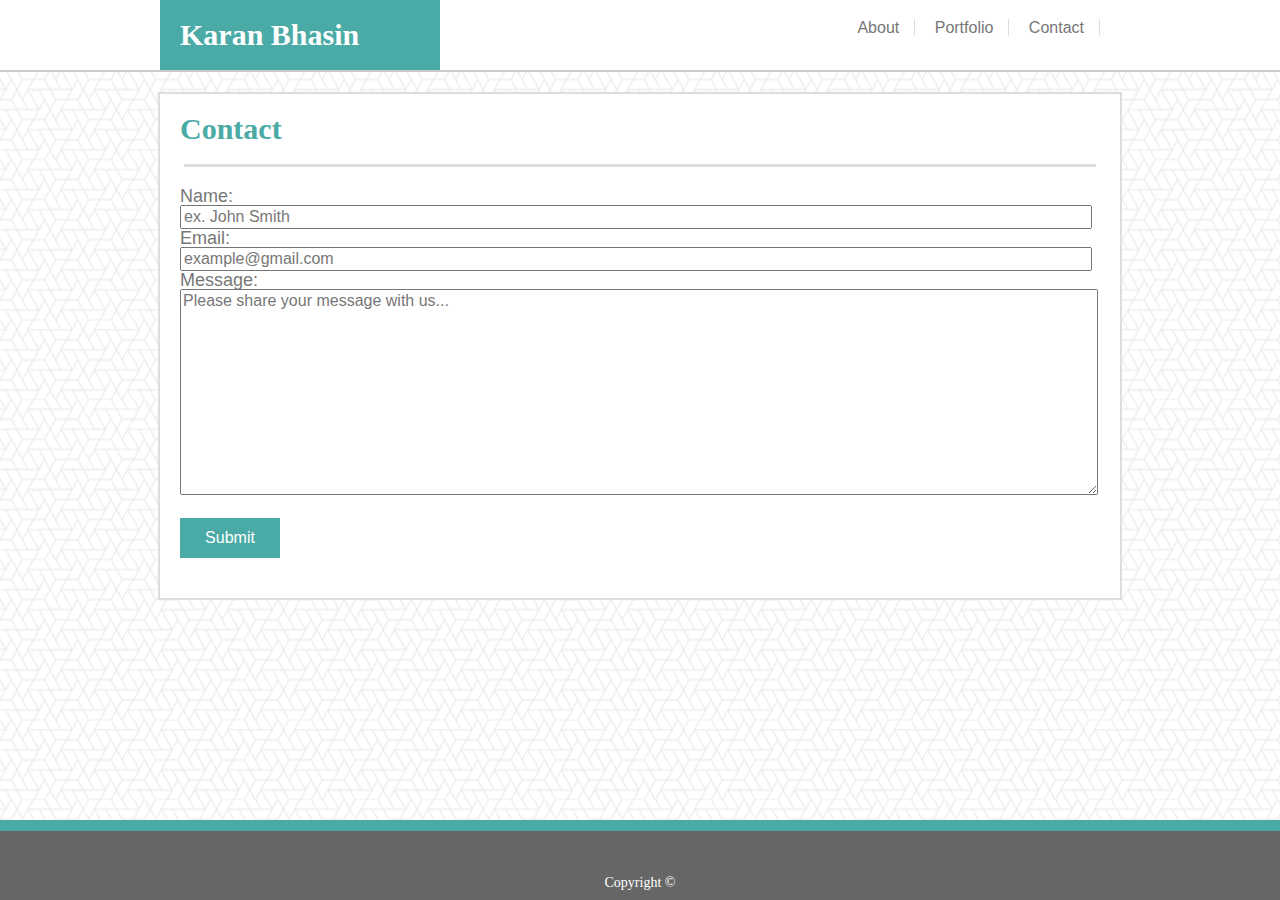
<file: contact.html>
<!DOCTYPE html>
<html lang="en">
<head>
    <meta charset="UTF-8">
    <meta name="viewport" content="width=device-width, initial-scale=1.0">
    <meta http-equiv="X-UA-Compatible" content="ie=edge">
    <title>Basic Portfolio</title>

    <link rel="stylesheet" href="assets/css/reset.css">
    <link rel="stylesheet" href="assets/css/style.css">

</head>
<body>
    <header>
    <div>
        <h1>Karan Bhasin</h1>
        <nav>
            <ul>
                <li><a href="index.html">About</a></li>
                <li><a href="portfolio.html">Portfolio</a></li>
                <li><a href="contact.html">Contact</a></li>
            </ul>
        </nav>
    </div>
    </header>

    <div class="section">
        <h2>Contact</h2>
        <div class="bar"></div>
        <form>
            <div>
                <label for="name">Name:</label>
                <br>
                <input type="text" name="name" value="ex. John Smith" id="name">
            </div>
            <div>
                <label for="email">Email:</label>
                <br>
                <input type="text" name="email" value="example@gmail.com" id="email">
            </div>
            <div>
                <label for="message">Message:</label>
                <br>
                <textarea name="message" id="message">Please share your message with us...</textarea>
            </div>
            <div>
                <button>Submit</button>
            </div>
        </form>
    </div>

    <div class="bottom">
            <footer>Copyright ©</footer>
    </div>
</file>
<file: assets/css/style.css>
h1 {
    background-color: #4aaaa5;
    color: white;
    font-family: 'Georgia', Times, Times New Roman, serif;
    padding: 20px;  
    font-size: 30px;
    border-color: #cccccc;
    width: 25%;
    float: left;
    font-weight: bold;
}

h2 {
    color: #4aaaa5;
    font-size: 30px;
    font-weight: bold;
    padding: 20px;
}

body {
    background-image: url(../images/what-the-hex.png);
}

header {
    margin: auto;
    background-color: #ffffff;
    padding-bottom: 14px;
    border-bottom: 2px solid #cccccc;
    margin-bottom: 20px;
}

div {
    width: 960px;
    margin: auto;
}

.section {
    width: 960px;
    margin: auto;
    background-color: #ffffff;
    border: 2px solid #dddddd;
}

.bar {
    width: 95%;
    border-bottom: 3px solid #dddddd;
    margin-bottom: 20px;
}

nav {
    font-family: 'Arial', 'Helvetica Neue', Helvetica, sans-serif;
    /* float: right; */
    /* text-align: right; */
}

ul {
    border-bottom: #777777;
    padding: 20px;
    /* float: right; */
    text-align: right;
}

li {
    display: inline;
    border-right: 1px solid #dddddd;
}

a {
    color: #777777;
    text-decoration: none;
    padding: 15px;
}

img {
    float: left;
    margin-right: 20px;
    margin-left: 20px;
}

p {
    color: #777777;
   font-family: 'Arial', 'Helvetica Neue', Helvetica, sans-serif;
   line-height: 2;
   margin: 20px;
}


.bottom {
    position: fixed;
    bottom: 0;
    width: 100%;
    background-color: #4aaaa5;
    height: 80px;
}

footer {
    position: absolute;
    background-color: #666666;
    text-align: center;
    font-size: 14px;
    color: #ffffff; 
    bottom: 0;
    width: 100%;
    padding-top: 45px;
    padding-bottom: 10px;
}

br {
    margin: 20px;
}

form {
    margin: 20px;
    color: #777777;
    font-family: 'Arial', 'Helvetica Neue', Helvetica, sans-serif;
}

label {
    font-size: 18px;    
}

input {
    width: 95%;
    box-sizing: border-box;
    color: #777777;
    font-family: 'Arial', 'Helvetica Neue', Helvetica, sans-serif;
    font-size: 16px;
}

textarea {
    height: 200px;
    width: 95%;
    color: #777777;
    font-family: 'Arial', 'Helvetica Neue', Helvetica, sans-serif;
    font-size: 16px;
}

button {
    background-color: #4aaaa5;
    color: white;
    font-family: 'Arial', 'Helvetica Neue', Helvetica, sans-serif;
    font-size: 16px;
    margin: 20px;
    margin-left: 0px;
    height: 40px;
    width: 100px;
    border: none;
}

.imgP1 {
    height: 160px; 
    width: 260px;
    margin-right: 300px;
    margin-bottom: 20px;
    margin-top: 20px;
    z-index: 1;
}

.imgP2 {
    height: 160px;
    width: 260px;
    margin-left: -250px;
    margin-top: 20px;
    z-index: 1;
}

.container {
    position: relative;
}

h3 {
    background-color: #4aaaa5;
    color: white;
    font-family: 'Georgia', Times, Times New Roman, serif;
    padding: 20px;  
    font-size: 16px;
    border-color: #cccccc;
    width: 220px;
    float: left;
    font-weight: bold;
    z-index: 2;
}

.clearfix::after {
    content: "";
    clear: both;
    display: table;
}

.topLeft {
    position: absolute;
    left: 20px;
    top: 115px;
}

.topRight {
    position: absolute;
    left: 330px;
    top: 115px;
}

.midLeft {
    position: absolute;
    left: 20px;
    top: 315px;
}

.midRight {
    position: absolute;
    left: 330px;
    top: 315px;
}

.bottomLeft {
    position: absolute;
    left: 20px;
    bottom: -572px;
}

.bottomRight {
    position: absolute;
    left: 330px;
    bottom: -572px;
}
</file>
